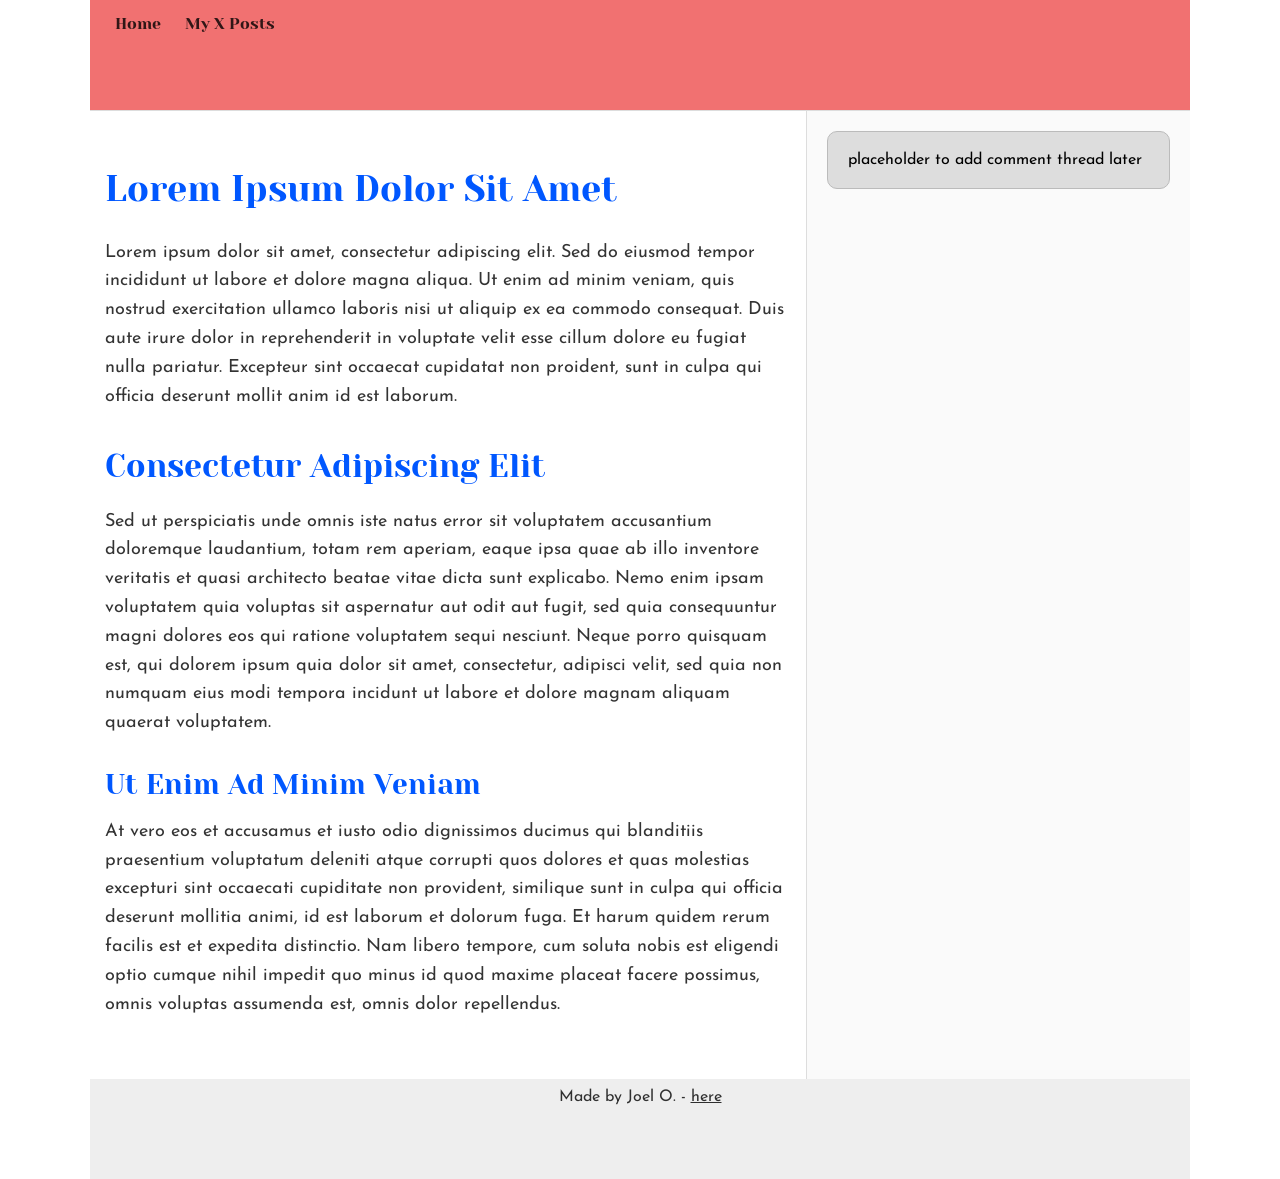
<file: css_basic/index.html>
<!DOCTYPE html>
<html>
<head lang="en">
    
    <meta charset="UTF-8">
    <meta name="viewport" content="width=device-width, initial-scale=1.0">
    <title>My Basic Page</title>
    <link href="base.css" rel="stylesheet">
    <link href="styles.css" rel="stylesheet">

</head>

<body class="works_on_smartphone">
    <!-- header -->
    <header>

        <ul>
            <li><a href="index.html">Home</a></li>
            <li><a href="tweets.html">My X Posts</a></li>
        </ul>

    </header>
    <!-- main content -->
    <main>

        <!--Article-->
        <article> 

            <h1>Lorem Ipsum Dolor Sit Amet</h1>
            <p>
                Lorem ipsum dolor sit amet, consectetur adipiscing elit. 
                Sed do eiusmod tempor incididunt ut labore et dolore magna aliqua. 
                Ut enim ad minim veniam, quis nostrud exercitation ullamco laboris nisi ut aliquip ex ea commodo consequat. 
                Duis aute irure dolor in reprehenderit in voluptate velit esse cillum dolore eu fugiat nulla pariatur. 
                Excepteur sint occaecat cupidatat non proident, sunt in culpa qui officia deserunt mollit anim id est laborum.
            </p>

            <h2> Consectetur Adipiscing Elit </h2>
            <p>
                Sed ut perspiciatis unde omnis iste natus error sit voluptatem accusantium doloremque laudantium, 
                totam rem aperiam, eaque ipsa quae ab illo inventore veritatis et quasi architecto beatae vitae dicta sunt explicabo. 
                Nemo enim ipsam voluptatem quia voluptas sit aspernatur aut odit aut fugit, 
                sed quia consequuntur magni dolores eos qui ratione voluptatem sequi nesciunt. 
                Neque porro quisquam est, qui dolorem ipsum quia dolor sit amet, consectetur, adipisci velit, 
                sed quia non numquam eius modi tempora incidunt ut labore et dolore magnam aliquam quaerat voluptatem.
            </p>

            <h3> Ut Enim Ad Minim Veniam </h3>
            <p>
                At vero eos et accusamus et iusto odio dignissimos ducimus qui blanditiis praesentium voluptatum 
                deleniti atque corrupti quos dolores et quas molestias excepturi sint occaecati cupiditate non provident, 
                similique sunt in culpa qui officia deserunt mollitia animi, id est laborum et dolorum fuga. 
                Et harum quidem rerum facilis est et expedita distinctio. 
                Nam libero tempore, cum soluta nobis est eligendi optio cumque nihil impedit quo minus id quod maxime placeat facere possimus, 
                omnis voluptas assumenda est, omnis dolor repellendus.
            </p>

            
        </article>
        <!-- Aside section -->
        <aside>
            <p>placeholder to add comment thread later</p>
        </aside>

    </main>

    <!-- footer --> 
    <footer>
        <p>Made by Joel O. - <a href="https://www.example.com" target="_blank">here</a></p>
    </footer>
</body>
</html>
</file>
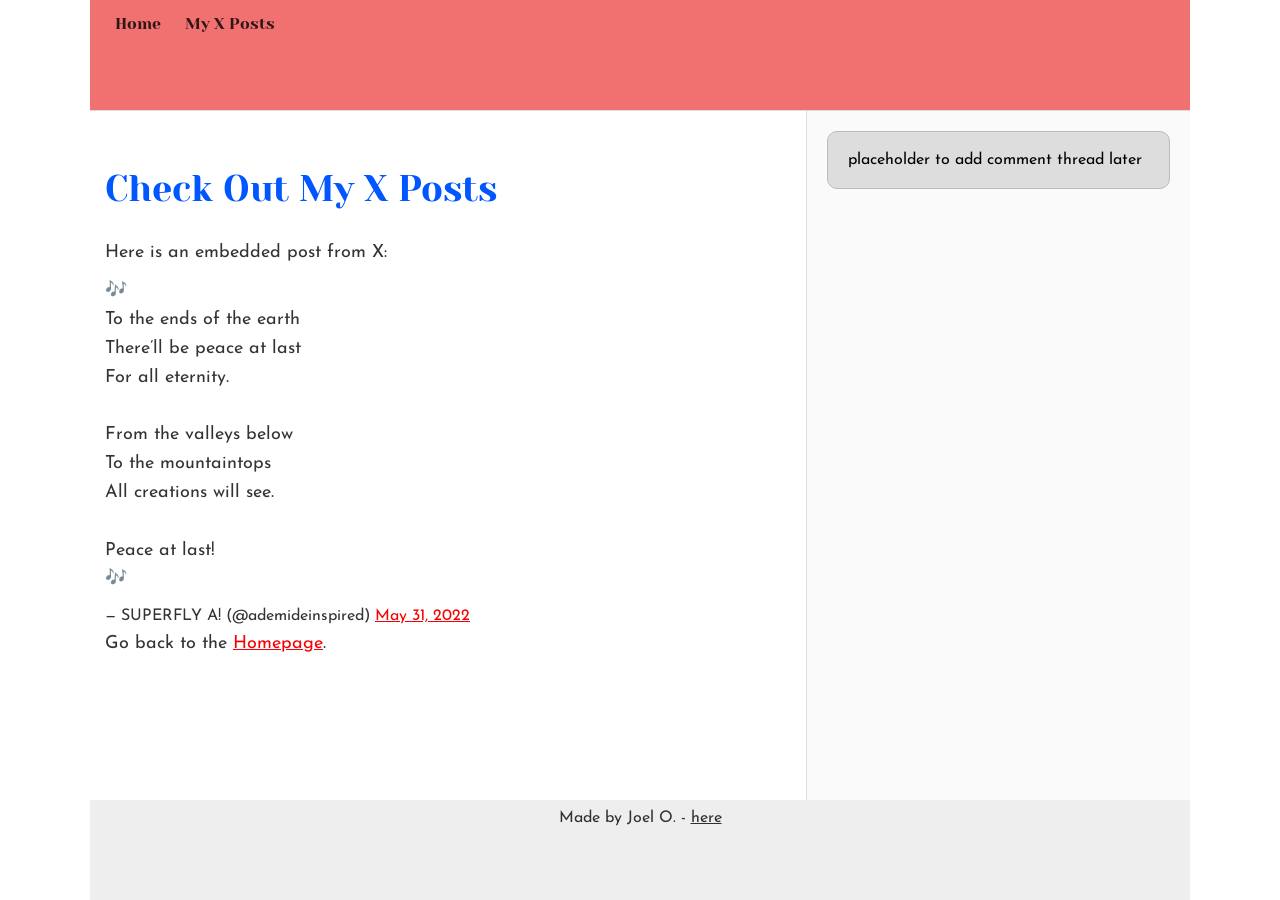
<file: css_basic/tweets.html>
<!DOCTYPE html>
<html lang="en">
<head>

    <meta charset="UTF-8">
    <meta name="viewport" content="width=device-width, initial-scale=1.0">
    <title>My X Page</title>
    <link href="base.css" rel="stylesheet">
    <link href="styles.css" rel="stylesheet">
</head>
<body class="works_on_smartphone">
    <!-- header -->
    <header>

        <ul>
            <li><a href="index.html">Home</a></li>
            <li><a href="tweets.html">My X Posts</a></li>
        </ul>

    </header>
    <!-- main content -->
    <main>

        <!--Article-->
        <article> 

            <h1>Check Out My X Posts</h1>
            <p>Here is an embedded post from X:</p>

            <!-- X (Twitter) Embed -->
            <blockquote class="twitter-tweet">
                <p lang="en" dir="ltr">
                    🎶 <br> To the ends of the earth <br> There’ll be peace at last<br> For all eternity.<br>
                    <br> From the valleys below<br> To the mountaintops<br> All creations will see.<br>
                    <br>Peace at last!<br> 🎶
                </p>&mdash; SUPERFLY A! (@ademideinspired) 

                <a href="https://twitter.com/ademideinspired/status/1531730488586653700?ref_src=twsrc%5Etfw">May 31, 2022</a></blockquote> 
            <script async src="https://platform.twitter.com/widgets.js" charset="utf-8"></script>

            <!-- Link back to homepage -->
            <p>
                Go back to the <a href="index.html">Homepage</a>.
            </p>

        </article>
        <!-- Aside section -->
        <aside>
            <p>placeholder to add comment thread later</p>
        </aside>

    </main>

    <!-- footer --> 
    <footer>
        <p>Made by Joel O. - <a href="https://www.example.com" target="_blank">here</a></p>
    </footer>

</body>
</html>
</file>
<file: css_basic/base.css>
/* Importing webfonts */
/* (If you're learning CSS, you should disregard that) */

@import url(https://fonts.googleapis.com/css?family=Yeseva+One);
@import url(https://fonts.googleapis.com/css?family=Josefin+Sans:400,700,700italic,400italic);


/* CSS reset rules */

html, body {
	height: 100%;
	min-height: 100%;
}
html, body, div, span, applet, object, iframe,
h1, h2, h3, h4, h5, h6, p, blockquote, pre,
a, abbr, acronym, address, big, cite, code,
del, dfn, img, ins, kbd, q, s, samp,
small, strike, sub, sup, tt, var,
b, u, i, center,
dl, dt, dd,
fieldset, form, label, legend,
table, caption, tbody, tfoot, thead, tr, th, td,
article, aside, canvas, details, embed, 
figure, figcaption, footer, header, hgroup, 
menu, nav, output, ruby, section, summary,
time, mark, audio, video {
	margin: 0;
	padding: 0;
	border: 0;
	font-size: 100%;
	font: inherit;
	vertical-align: baseline;
}
/* HTML5 display-role reset for older browsers */
article, aside, details, figcaption, figure, 
footer, header, hgroup, menu, nav, section {
	display: block;
}
body {
	line-height: 1;
}
blockquote, q {
	quotes: none;
}
blockquote:before, blockquote:after,
q:before, q:after {
	content: '';
	content: none;
}
table {
	border-collapse: collapse;
	border-spacing: 0;
}


/* Fonts and colors */

body {
	font-family: 'Josefin Sans', serif;
	color: rgba(0, 0, 0, 0.8);
}
h1, h2, h3, h4, h5, h6, header {
	font-family: 'Yeseva One', sans-serif;
}
article {
	padding: 20px;
    line-height: 1.6;
}
header {
	border-bottom: 1px solid rgb(221,221,221);
	transition: border-bottom-color 1s ease;
}
header a {
	color: rgba(0, 0, 0, 0.8);
}
aside {
	background: #FAFAFA;
}
aside p {
	border: 1px solid #bbb;
	background: #ddd;
	color: black;
}
footer a {
	color: rgba(0, 0, 0, 0.8);
}
a {
	color: #F80002;
}


/* Positioning and margins */

@media (min-width: 1100px) {
	body {
		width: 1100px;
		margin: 0 auto;
	}
}

article {
	padding: 50px 15px;
}
article > *:first-child {
	margin-top: 0;
}
aside {
	padding: 50px 15px;
}
header .right {
	float: right;
	margin: 0 10px 15px;
}


/* Header */
header {
	padding: 20px 0;
	height: 80px;
}
header ul {
	list-style: none;
	margin: 0;
	padding: 0;
}
header li {
	display: inline;
	vertical-align:middle;
}
header li:first-child {
	margin: 0;
}
header li a {
	margin: 0 10px;
}
header li.logo {
	font-size: 36px;
}
header a {
	text-decoration: none;
}


/* Aside */

aside p {
	border-radius: 10px;
	padding: 20px 20px;
}


/* Footer */

footer {
	padding: 5px 15px;
	height: 80px;
}


/* Text styles and margins */

p {
	margin-bottom: 15px;
}
h1 {
	font-size: 36px;
	margin: 40px 0 20px;
}
h2 {
	font-size: 32px;
	margin: 30px 0 15px;
}
h3 {
	font-size: 28px;
	margin: 25px 0 10px;
}
h4 {
	font-size: 20px;
	font-weight: bold;
	margin: 20px 0 10px;
}
h5 {
	font-size: 18px;
	font-weight: bold;
	margin: 15px 0 10px;
}
h6 {
	font-weight: bold;
	margin: 5px 0;
}

@media (max-width: 800px) {
  body.works_on_smartphone {
  	display: block;
  }
  body.works_on_smartphone main {
  	display: block;
  }
  header .right {
  	float: none;
  }
}
</file>
<file: css_basic/styles.css>
/* Make the whole page a flex container arranged in a column */
body {
    display: flex;
    flex-direction: column;
    margin: 0;
    height: 100vh; /* Ensures layout fills screen */
    max-width: 1100px;
    margin: 0 auto;
}

/* Make main a flex container arranged in a row */
main {
    display: flex;
    flex-direction: row;
    flex: auto; /* Auto height & width */
}

/* Article: takes 2/3 of the space */
article {
    flex: 2;
    overflow-y: auto;
}

/* Aside: takes 1/3 of the space */
aside {
    flex: 1;
    overflow-y: auto;
    padding: 20px;
    background: #fafafa;
    border-left: 1px solid #ddd;
}

/* Header and footer: fixed height */
header, footer {
    flex-shrink: 0;
}

header {
    background: #f17171;
    color: white;
    padding: 15px;
}

footer {
    background: #eee;
    padding: 10px;
    text-align: center;
}

article h1, h2, h3 {
    color: #0057ff;
}

article p {
    font-size: 18px;
    margin-bottom: 10px;
}
</file>
